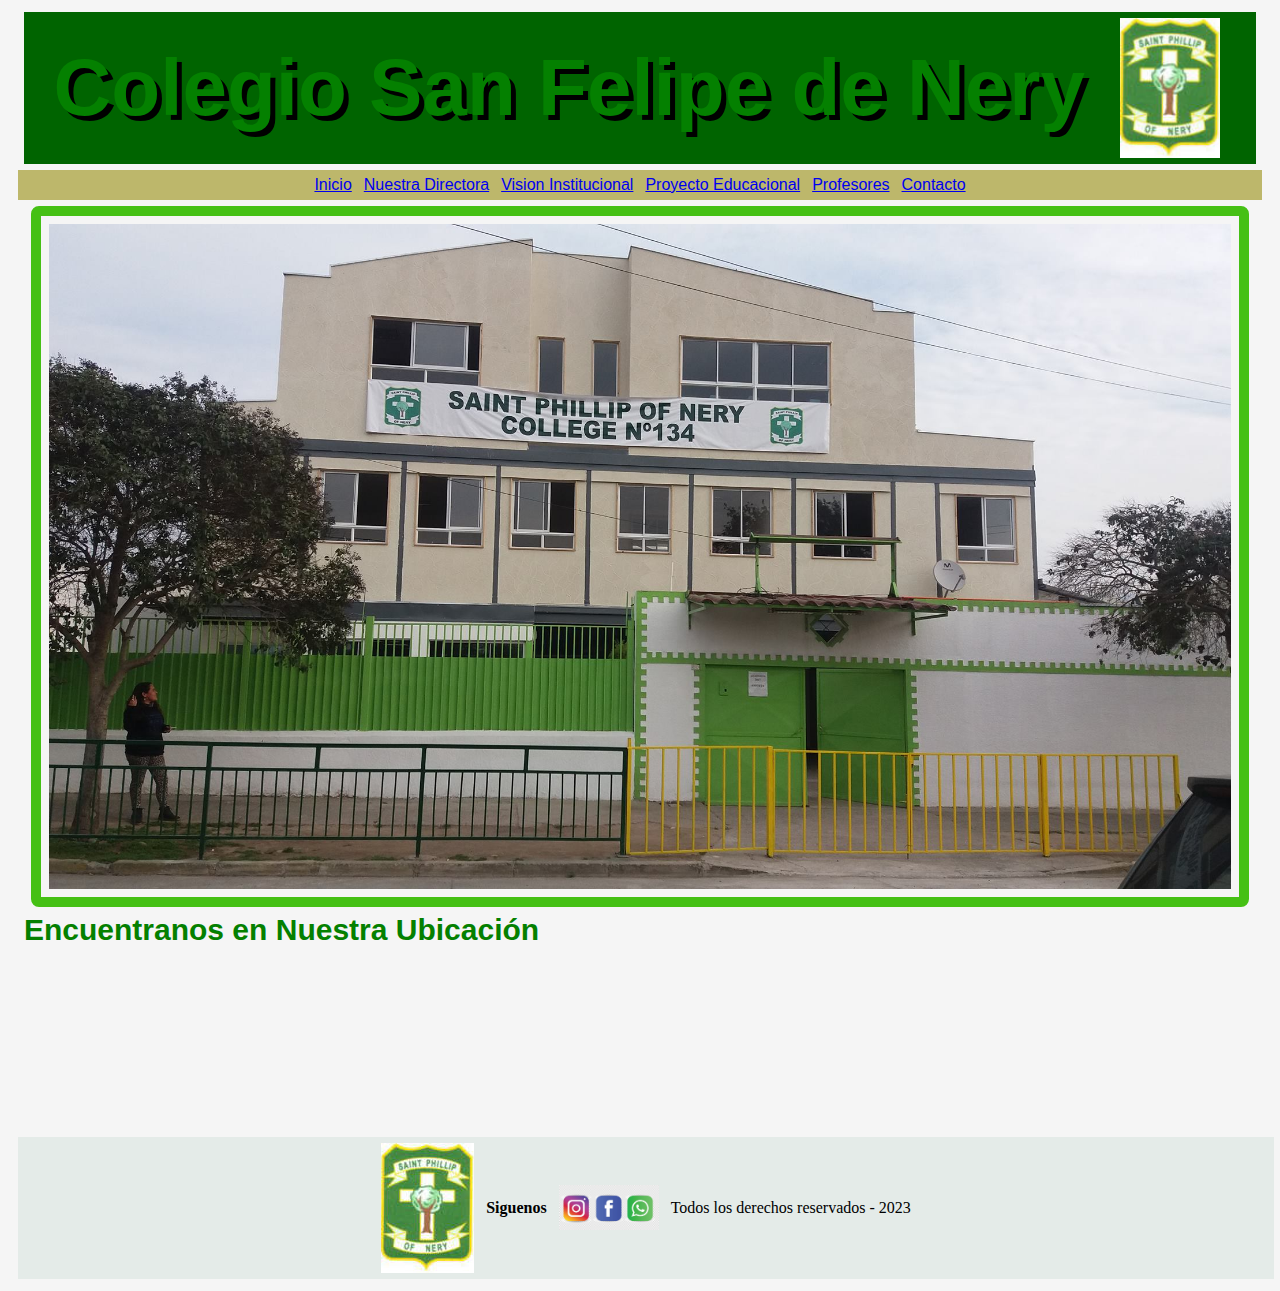
<file: index.html>
<!DOCTYPE html>
<html lang="en">

<head>
    <meta charset="UTF-8">
    <meta http-equiv="X-UA-Compatible" content="IE=edge">
    <meta name="viewport" content="width=device-width, initial-scale=1.0">
    
    <title>San Felipe Nery</title>
    <meta name="keywords" content="colegio,inclusivo,sanfelipe">
    <meta name="description" content="Colegio preocupado del alumnado, cada uno es tratado como parte de la familia ">
    <link rel="shortcut icon" href="./insignia.jpg">

    <link rel="stylesheet" href="./css/Estilo.css">
</head>

<body class="body">
<div>
    <h1 class="h1"> Colegio San Felipe de Nery
        <img class="logo" src="./images/insignia.jpg">
    </h1></div>
    <nav class="menu">
        <a href="./index.html">Inicio</a>
        <a href="./pages/Nuestra directora.html">Nuestra Directora</a>
        <a href="./pages/Vision Institucional.html">Vision Institucional</a>
        <a href="./pages/Proyecto Educacional.html"> Proyecto Educacional </a>
        <a href="pages/Profesores.html"> Profesores</a>
        <a href="./pages/Contacto.html"> Contacto</a>
    </nav>

    <div>
        <img class="colegio" src="./images/colegio 2.jpg ">
    </div>

       
        <div>
            <h2 class="h2">Encuentranos en Nuestra Ubicación</h2>
        </div>

        <div class="mapa">
        <iframe width="100%" height="100%"
            src="https://www.google.com/maps/embed?pb=!1m18!1m12!1m3!1d3325.876479347342!2d-70.67663788543021!3d-33.530596980751184!2m3!1f0!2f0!3f0!3m2!1i1024!2i768!4f13.1!3m3!1m2!1s0x9662db03e29b3b8b%3A0xb722d38194644c09!2sColegio%20Saint%20Phillips%20Of%20Nery%20College!5e0!3m2!1ses-419!2scl!4v1675214177682!5m2!1ses-419!2scl"
            width="100%" height="100%" style="border:0;" allowfullscreen="" loading="lazy"
            referrerpolicy="no-referrer-when-downgrade"></iframe> 
        </div>

        <footer class="bajo">
            <img src="./images/insignia.jpg" alt="insignia">
            <h4>Siguenos</h4>
            <img class="logo" src="./images/redes.jpg">
            <p>Todos los derechos reservados - 2023</p>
        </footer>
</body>


</html>
</file>
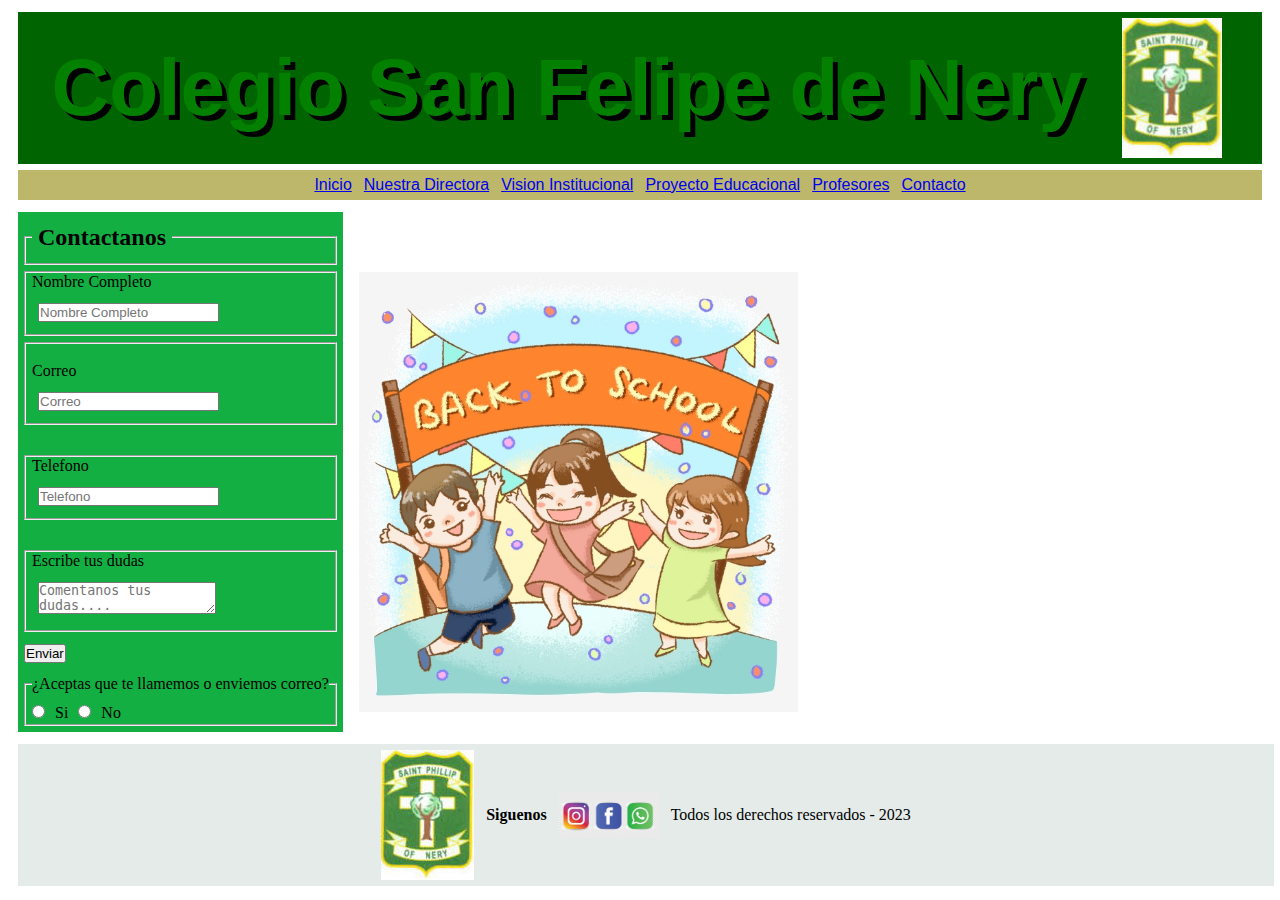
<file: pages/Contacto.html>
<!DOCTYPE html>
<html lang="en">

<head>
    <meta charset="UTF-8">
    <meta http-equiv="X-UA-Compatible" content="IE=edge">
    <meta name="viewport" content="width=device-width, initial-scale=1.0">
    <title>Contacto</title>
    <meta name="keywords" content="colegio,inclusivo,sanfelipe">
    <link rel="stylesheet" href="../css/Estilo.css">
</head>


<body>

<h1> Colegio San Felipe de Nery
    <img class="logo" src="../images/insignia.jpg"></h1>
    <nav class="menu">
        <a href="../index.html">Inicio</a>   
        <a href="../pages/Nuestra directora.html">Nuestra Directora</a>
        <a href="../pages/Vision Institucional.html">Vision Institucional</a>
        <a href="../pages/Proyecto Educacional.html"> Proyecto Educacional </a>
        <a href="../pages/Profesores.html"> Profesores</a>
        <a href="../pages/Contacto.html"> Contacto</a> 
</nav>
    

    <form class="form">
        <fieldset>
            <legend>
                <h2>Contactanos</h2>
            </legend>

        </fieldset>
        <fieldset>
            <label>Nombre Completo</label>
            <div><input type="text" placeholder="Nombre Completo" required></div>
        </fieldset>

        <fieldset>
            <br>
            <label>Correo</label>
            <div><input type="text" placeholder="Correo" required></div>
        </fieldset>
        <br>
        <fieldset>
            <label>Telefono</label>
            <div><input type="text" placeholder="Telefono" required></div>
        </fieldset>
        <br>
        <fieldset>
            <label>Escribe tus dudas</label>

            <div><textarea placeholder="Comentanos tus dudas...."></textarea></div>

        </fieldset>
    
        <button type="submit">Enviar </button>
        <fieldset>
            <legend>¿Aceptas que te llamemos o enviemos correo?</legend>
    
            <input type="radio" name="blu" value="Si"> Si
            <input type="radio" name="blu" value="No"> No
        </fieldset>
    
    </form>

    <img class="niño" src="../images/niños.jpg">
    
    

    <footer class="bajo">
        <img src="../images/insignia.jpg" alt="insignia">          
            <h4>Siguenos</h4>
            <img class="logo" src="../images/redes.jpg">
        <p>Todos los derechos reservados - 2023</p>
        </footer>
</body>

</html>
</file>
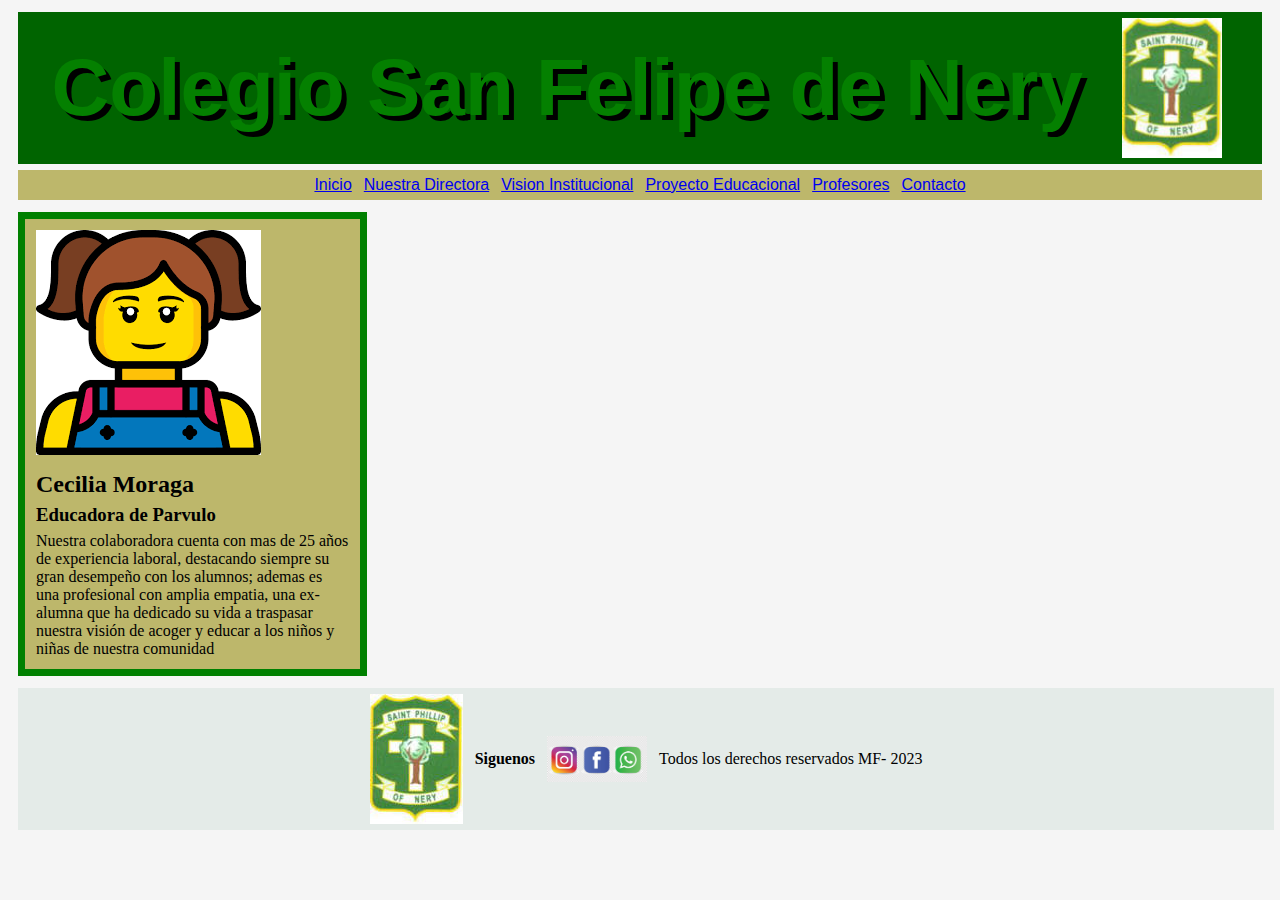
<file: pages/Nuestra directora.html>
<!DOCTYPE html>
<html lang="en">
<head>
    <meta charset="UTF-8">
    <meta http-equiv="X-UA-Compatible" content="IE=edge">
    <meta name="viewport" content="width=device-width, initial-scale=1.0">
    <title>Nuestra Directora</title>
    <meta name="keywords" content="colegio,inclusivo,sanfelipe">
    <link rel="stylesheet" href="../css/Estilo.css">
</head>

<body class="body">
    <h1> Colegio San Felipe de Nery
        <img class="logo" src="../images/insignia.jpg">
    </h1>
    <nav class="menu">
        <a href="../index.html">Inicio</a>   
        <a href="../pages/Nuestra directora.html">Nuestra Directora</a>
        <a href="../pages/Vision Institucional.html">Vision Institucional</a>
        <a href="../pages/Proyecto Educacional.html"> Proyecto Educacional </a>
        <a href="../pages/Profesores.html"> Profesores</a>
        <a href="../pages/Contacto.html"> Contacto</a>  
</nav>

    
        <div class="card2">
            <img class ="card__image" src="../images/profe.png"> 
            <h2>Cecilia Moraga</h2>
            <h3>Educadora de Parvulo</h3>
            <p>Nuestra colaboradora cuenta con mas de 25 años de experiencia laboral, destacando siempre su gran desempeño con los alumnos; ademas es una profesional con amplia empatia, una ex-alumna que ha dedicado su vida a traspasar nuestra visión de acoger y educar a los niños y niñas de nuestra comunidad </p>
        </div>
        
        

       

        <footer class="bajo">
            <img src="../images/insignia.jpg" alt="insignia">          
                <h4>Siguenos</h4>
                <img class="logo" src="../images/redes.jpg">
                            <p>Todos los derechos reservados MF- 2023</p>
            </footer>
</body>
</html>
</file>
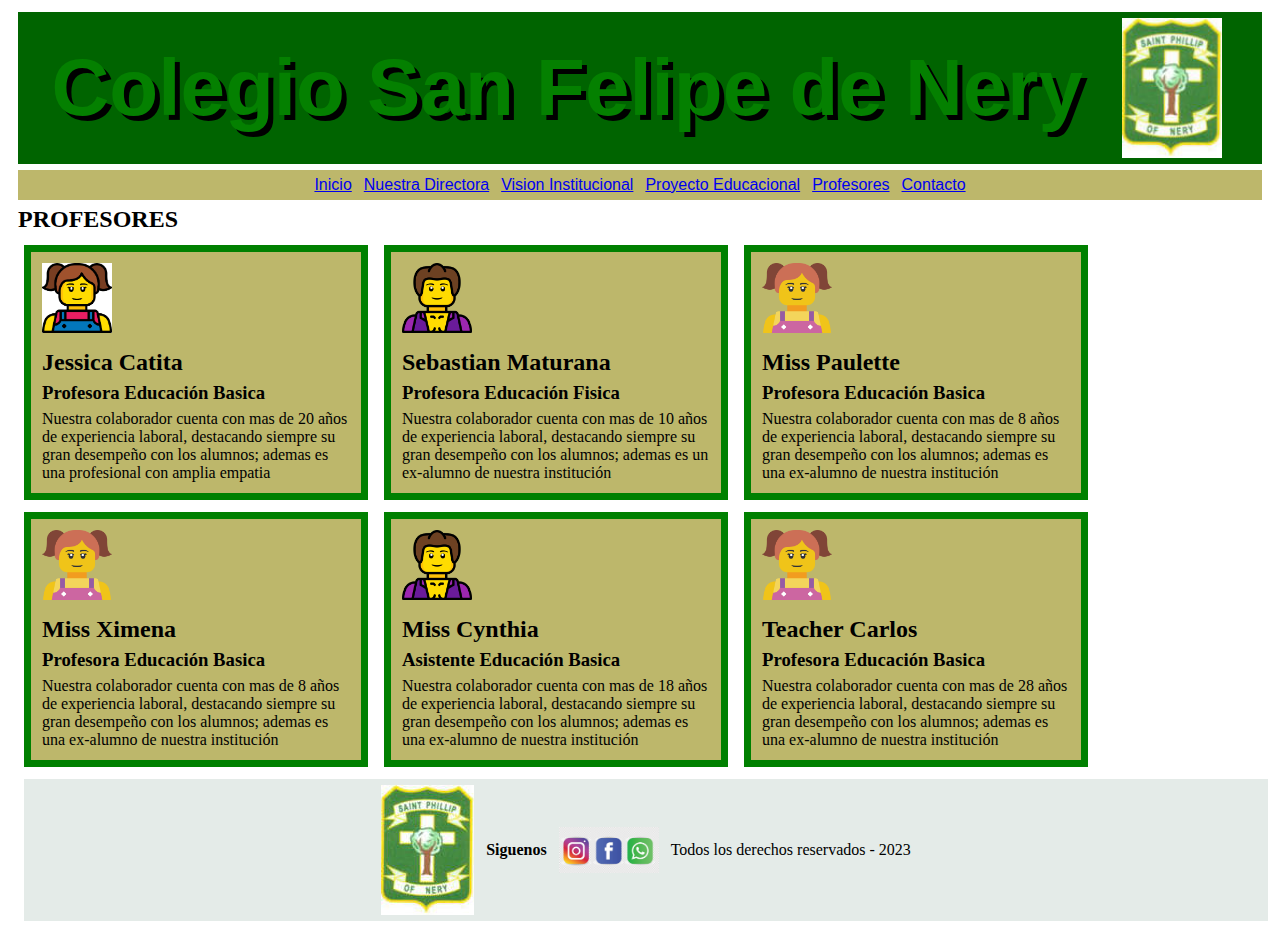
<file: pages/Profesores.html>
<!DOCTYPE html>
<html lang="en">
<head>
    <meta charset="UTF-8">
    <meta http-equiv="X-UA-Compatible" content="IE=edge">
    <meta name="viewport" content="width=device-width, initial-scale=1.0">
    <title>Profesores</title>
    <meta name="keywords" content="colegio,inclusivo,sanfelipe">
    <link rel="stylesheet" href="../css/Estilo.css">

</head>

<body>
    <h1> Colegio San Felipe de Nery
        <img class="logo" src="../images/insignia.jpg">
    </h1>
    <nav class="menu">
        <a href="../index.html">Inicio</a>   
        <a href="../pages/Nuestra directora.html">Nuestra Directora</a>
        <a href="../pages/Vision Institucional.html">Vision Institucional</a>
        <a href="../pages/Proyecto Educacional.html"> Proyecto Educacional </a>
        <a href="../pages/Profesores.html"> Profesores</a>
        <a href="../pages/Contacto.html"> Contacto</a> 
</nav>
<h2>PROFESORES</h2>
    
       <main>
        
            <div class="card">
                <img class ="card__image" src="../images/profe.png"> 
                <h2>Jessica Catita</h2>
                <h3>Profesora Educación Basica</h3>
                <p>Nuestra colaborador cuenta con mas de 20 años de experiencia laboral, destacando siempre su gran desempeño con los alumnos; ademas es una profesional con amplia empatia </p>
            </div>
            <div class="card">
                <img class ="card__image" src="../images/profe3.png"> 
                <h2>Sebastian Maturana</h2>
                <h3>Profesora Educación Fisica</h3>
                <p>Nuestra colaborador cuenta con mas de 10 años de experiencia laboral, destacando siempre su gran desempeño con los alumnos; ademas es un ex-alumno de nuestra institución</p>
            </div>
            <div class="card">
                <img class ="card__image" src="../images/profe2.png"> 
                <h2>Miss Paulette</h2>
                <h3>Profesora Educación Basica</h3>
                <p>Nuestra colaborador cuenta con mas de 8 años de experiencia laboral, destacando siempre su gran desempeño con los alumnos; ademas es una ex-alumno de nuestra institución</p>
            </div>
            <div class="card">
                <img class ="card__image" src="../images/profe2.png"> 
                <h2>Miss Ximena</h2>
                <h3>Profesora Educación Basica</h3>
                <p>Nuestra colaborador cuenta con mas de 8 años de experiencia laboral, destacando siempre su gran desempeño con los alumnos; ademas es una ex-alumno de nuestra institución</p>
            </div>
            <div class="card">
                <img class ="card__image" src="../images/profe3.png"> 
                <h2>Miss Cynthia</h2>
                <h3>Asistente Educación Basica</h3>
                <p>Nuestra colaborador cuenta con mas de 18 años de experiencia laboral, destacando siempre su gran desempeño con los alumnos; ademas es una ex-alumno de nuestra institución</p>
            </div>
            <div class="card">
                <img class ="card__image" src="../images/profe2.png"> 
                <h2>Teacher Carlos</h2>
                <h3>Profesora Educación Basica</h3>
                <p>Nuestra colaborador cuenta con mas de 28 años de experiencia laboral, destacando siempre su gran desempeño con los alumnos; ademas es una ex-alumno de nuestra institución</p>
            </div>


            <footer class="bajo">
                <img src="../images/insignia.jpg" alt="insignia">          
                    <h4>Siguenos</h4>
                    <img class="logo" src="../images/redes.jpg">
                <p>Todos los derechos reservados - 2023</p>
                </footer>
</body>
</html>
</file>
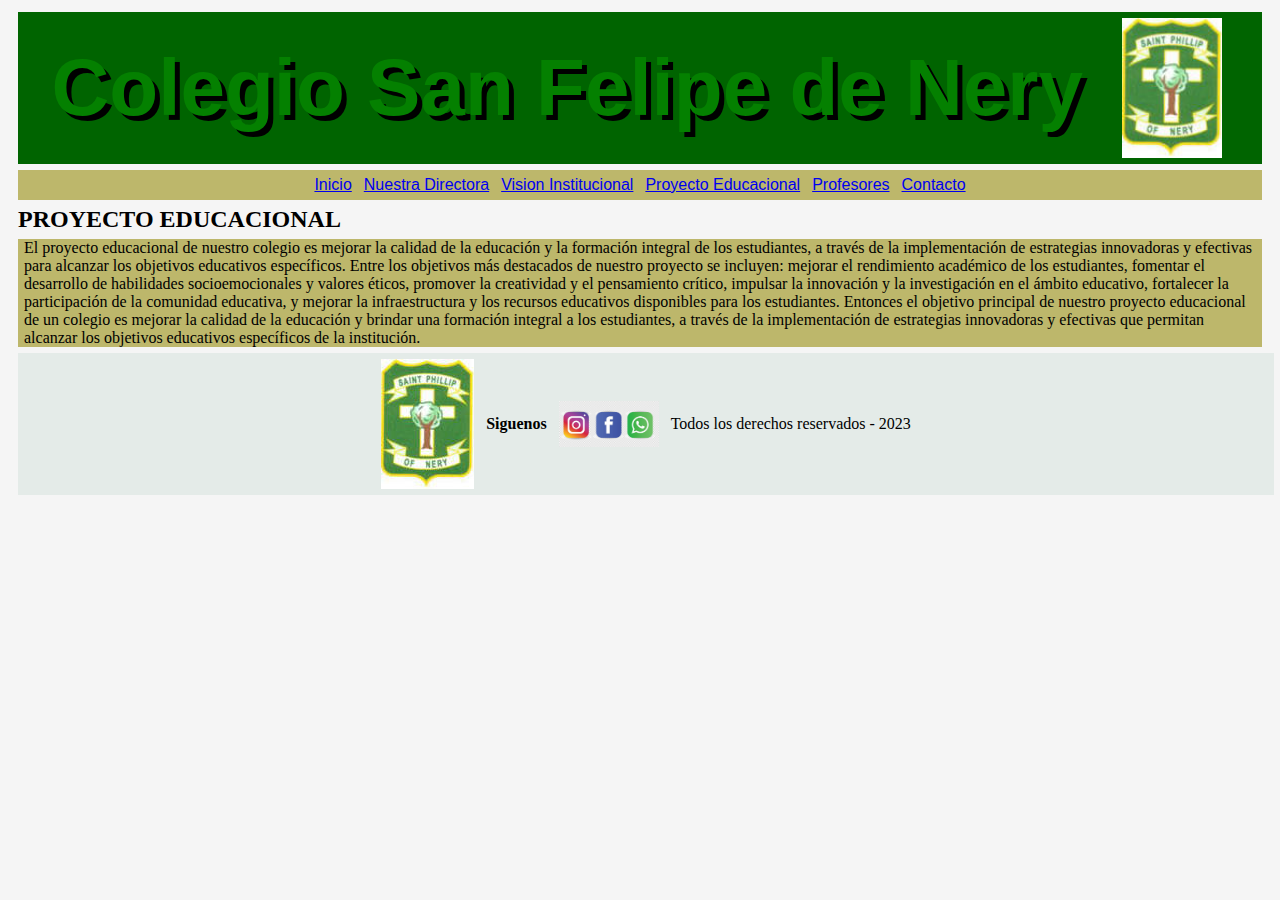
<file: pages/Proyecto Educacional.html>
<!DOCTYPE html>
<html lang="en">

<head>
    <meta charset="UTF-8">
    <meta http-equiv="X-UA-Compatible" content="IE=edge">
    <meta name="viewport" content="width=device-width, initial-scale=1.0">
    <title>Proyecto Educacional</title>
    <meta name="keywords" content="colegio,inclusivo,sanfelipe">
    <link rel="stylesheet" href="../css/Estilo.css">
</head>

<body class="body">
    <h1> Colegio San Felipe de Nery
        <img class="logo" src="../images/insignia.jpg">
    </h1>
    <nav class="menu">
        <a href="../index.html">Inicio</a>
        <a href="../pages/Nuestra directora.html">Nuestra Directora</a>
        <a href="../pages/Vision Institucional.html">Vision Institucional</a>
        <a href="../pages/Proyecto Educacional.html"> Proyecto Educacional </a>
        <a href="../pages/Profesores.html"> Profesores</a>
        <a href="../pages/Contacto.html"> Contacto</a>
    </nav>

    <h2>PROYECTO EDUCACIONAL</h2>
    <div class="parrafo_2">

        <p> El proyecto educacional de nuestro colegio es mejorar la calidad de la educación y la formación integral de los estudiantes, a través de la implementación de estrategias innovadoras y efectivas para alcanzar los objetivos educativos específicos.
            Entre los objetivos más destacados de nuestro proyecto se incluyen: mejorar el rendimiento académico de los estudiantes, fomentar el desarrollo de habilidades socioemocionales y valores éticos, promover la creatividad y el pensamiento crítico, impulsar la innovación y la investigación en el ámbito educativo, fortalecer la participación de la comunidad educativa, y mejorar la infraestructura y los recursos educativos disponibles para los estudiantes.
            Entonces el objetivo principal de nuestro proyecto educacional de un colegio es mejorar la calidad de la educación y brindar una formación integral a los estudiantes, a través de la implementación de estrategias innovadoras y efectivas que permitan alcanzar los objetivos educativos específicos de la institución.
            
        </p>
    </div>








    <footer class="bajo">
        <img src="../images/insignia.jpg" alt="insignia">
        <h4>Siguenos</h4>
        <img class="logo" src="../images/redes.jpg">
        <p>Todos los derechos reservados - 2023</p>
    </footer>

</body>

</html>
</file>
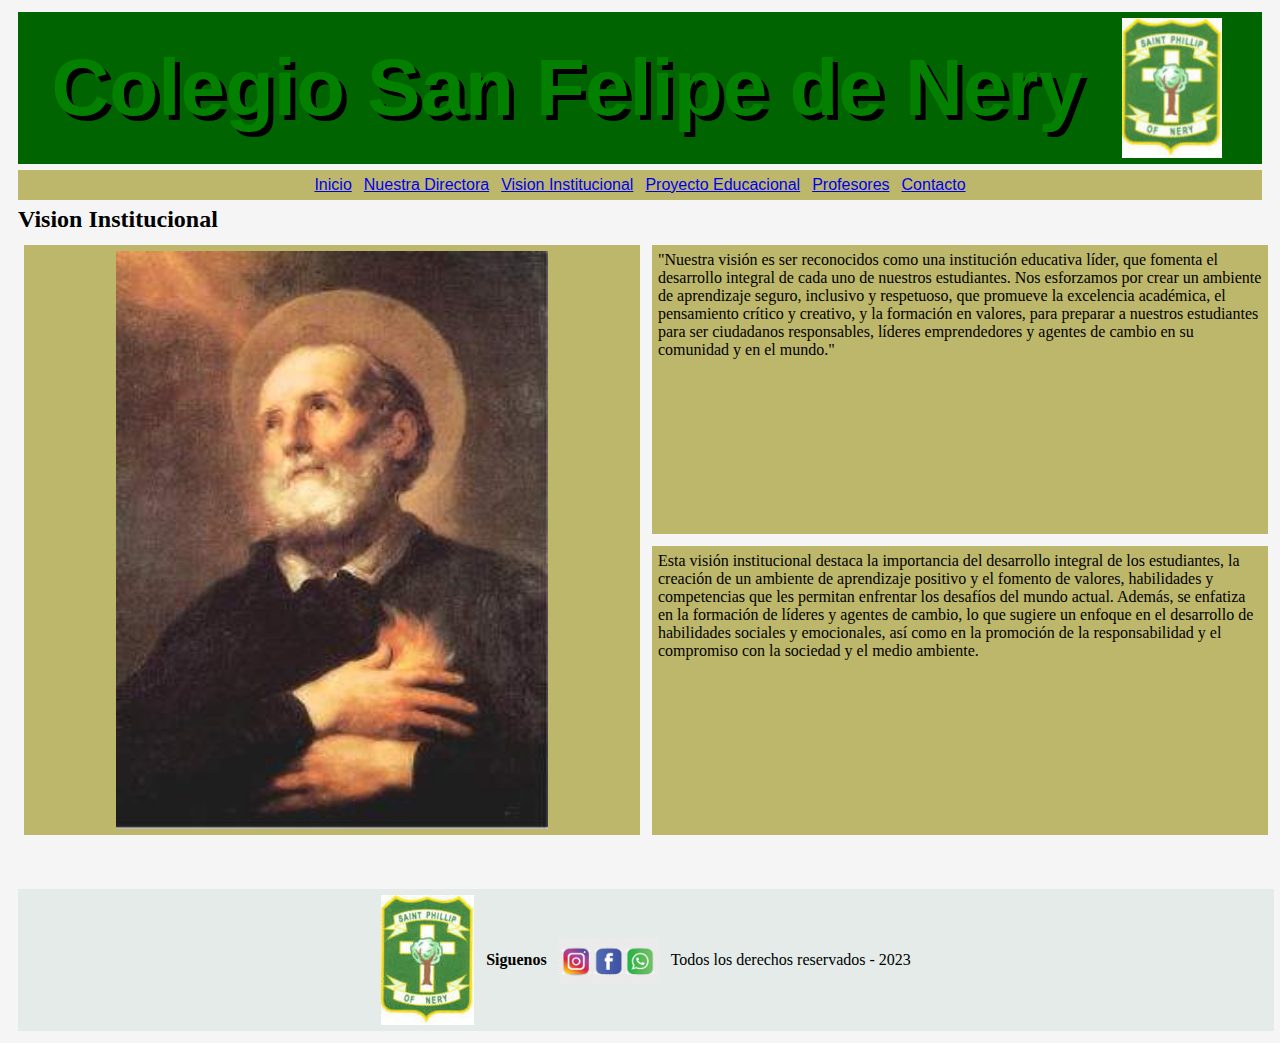
<file: pages/Vision Institucional.html>
<!DOCTYPE html>
<html lang="en">
<head>
    <meta charset="UTF-8">
    <meta http-equiv="X-UA-Compatible" content="IE=edge">
    <meta name="viewport" content="width=device-width, initial-scale=1.0">
    <title>Vision Institucional</title>
    <meta name="keywords" content="colegio,inclusivo,sanfelipe">
    <link rel="stylesheet" href="../css/Estilo.css">
</head>

<body class="body">
    <h1> Colegio San Felipe de Nery
        <img class="logo" src="../images/insignia.jpg">

    </h1>
    <nav class="menu">
        <a href="../index.html">Inicio</a>   
        <a href="../pages/Nuestra directora.html">Nuestra Directora</a>
        <a href="../pages/Vision Institucional.html">Vision Institucional</a>
        <a href="../pages/Proyecto Educacional.html"> Proyecto Educacional </a>
        <a href="../pages/Profesores.html"> Profesores</a>
        <a href="../pages/Contacto.html"> Contacto</a> 
</nav>
<h2>Vision Institucional</h2>
<div class="vision">
    <div class="parrafo">
        <p>"Nuestra visión es ser reconocidos como una institución educativa líder, que fomenta el desarrollo integral de cada uno de nuestros estudiantes. Nos esforzamos por crear un ambiente de aprendizaje seguro, inclusivo y respetuoso, que promueve la excelencia académica, el pensamiento crítico y creativo, y la formación en valores, para preparar a nuestros estudiantes para ser ciudadanos responsables, líderes emprendedores y agentes de cambio en su comunidad y en el mundo."</p> 
    </div>
    <div class="imagen" >
        <img class="imasf" src="../images/san felipe.jpg" alt="sanfelipe">
    </div>
    <div class="parrafo_2">
        <p>Esta visión institucional destaca la importancia del desarrollo integral de los estudiantes, la creación de un ambiente de aprendizaje positivo y el fomento de valores, habilidades y competencias que les permitan enfrentar los desafíos del mundo actual. Además, se enfatiza en la formación de líderes y agentes de cambio, lo que sugiere un enfoque en el desarrollo de habilidades sociales y emocionales, así como en la promoción de la responsabilidad y el compromiso con la sociedad y el medio ambiente.</p>
    </div>
</div>
<br><br>

<footer class="bajo">
    <img src="../images/insignia.jpg" alt="insignia">          
        <h4>Siguenos</h4>
        <img class="logo" src="../images/redes.jpg">
    <p>Todos los derechos reservados - 2023</p>
    </footer>
</body>
</html>
</file>
<file: css/Estilo.css>
@charset "UTF-8";
* {
  margin: 6px;
  padding: 0;
  box-sizing: content-box;
}

.body {
  background-color: rgb(245, 245, 245);
}

.menu {
  color: black;
  display: flex;
  justify-content: center;
  align-items: stretch;
  font-family: "Trebuchet MS", "Lucida Sans Unicode", "Lucida Grande", "Lucida Sans", Arial, sans-serif;
  background-color: darkkhaki;
  flex-wrap: wrap;
  transition: 0.5s;
}
.menu :hover {
  transform: scale(1.2);
}

h1 {
  font-family: Helvetica, Geneva, Arial, SunSans-Regular, sans-serif;
  font-size: 80px;
  color: rgb(4, 128, 0);
  display: flex;
  align-items: center;
  justify-content: space-evenly;
  text-shadow: 5px 5px black;
  background-color: darkgreen;
  flex-wrap: wrap;
}

.h2 {
  font-family: Helvetica, Geneva, Arial, SunSans-Regular, sans-serif;
  font-size: 30px;
  color: rgb(4, 128, 0);
  justify-items: center;
}

.h4 {
  font-family: helvetica;
  font-size: 18px;
}

.colegio {
  display: flex;
  border: 10px solid rgb(69, 192, 20);
  border-radius: 8px;
  padding: 8px;
  margin: auto;
  width: 95%;
  flex-wrap: wrap;
  transition: 1s;
}
.colegio.colegio:hover {
  transform: translate(5px, 7px);
}

.mapa {
  display: flex;
  padding: 8px;
  justify-content: center;
  flex-wrap: wrap;
}

.bajo {
  width: 100%;
  background-color: rgb(228, 235, 232);
  display: flex;
  justify-content: center;
  align-items: center;
  flex-wrap: wrap;
}

.logo {
  width: 100px;
  display: flex;
  flex-wrap: wrap;
}

.niño {
  width: 35%;
  display: inline-block;
  transition: 1s;
}
.niño.niño:hover {
  transform: scale(1.2);
}

.articulos {
  width: 40%;
  justify-content: space-around;
  transition: 1s;
}
.articulos.articulos:hover {
  transform: scale(1.1);
}

.card {
  background-color: darkkhaki;
  width: 320px;
  margin: 20px, 5px;
  padding: 5px 5px;
  border: solid green 7px;
  display: inline-block;
  justify-content: space-between;
}
.card .card__image {
  width: 70px;
}

.card2 {
  background-color: darkkhaki;
  width: 325px;
  margin: 3px, 0px;
  padding: 5px 5px;
  border: solid green 7px;
  display: inline-block;
}

.container {
  justify-self: center;
  width: 100%;
}

.vision {
  width: 100%;
  display: grid;
  grid-template-columns: 1fr 1fr;
  grid-template-rows: 1fr 1fr;
  grid-template-areas: "imagen  parrafo" "imagen parrafo_2";
}

.parrafo {
  background-color: darkkhaki;
  grid-area: parrafo;
}

.imagen {
  background-color: darkkhaki;
  grid-area: imagen;
}

.parrafo_2 {
  background-color: darkkhaki;
  grid-area: parrafo_2;
}

.imasf {
  display: flex;
  justify-self: center;
  width: 70%;
}

.form {
  background-color: rgb(20, 175, 67);
  display: inline-block;
  align-items: center;
}

.bajo {
  width: 100%;
  background-color: rgb(228, 235, 232);
  display: flex;
  justify-content: center;
  align-items: center;
  flex-wrap: wrap;
}

@media screen and (max-width: 1024px) {
  .parrafo {
    background-color: chartreuse;
  }
  .imagen {
    background-color: chartreuse;
  }
  .parrafo_2 {
    background-color: chartreuse;
  }
  .card {
    background-color: chocolate;
  }
}
@media screen and (max-width: 768px) {
  .parrafo {
    background-color: rgb(89, 0, 255);
  }
  .imagen {
    background-color: rgb(89, 0, 255);
  }
  .parrafo_2 {
    background-color: rgb(23, 170, 67);
  }
  .card {
    background-color: rgb(56, 184, 184);
  }
}
@media screen and (max-width: 1024px) {
  .card__image {
    background-color: aquamarine;
  }
}/*# sourceMappingURL=Estilo.css.map */
</file>
